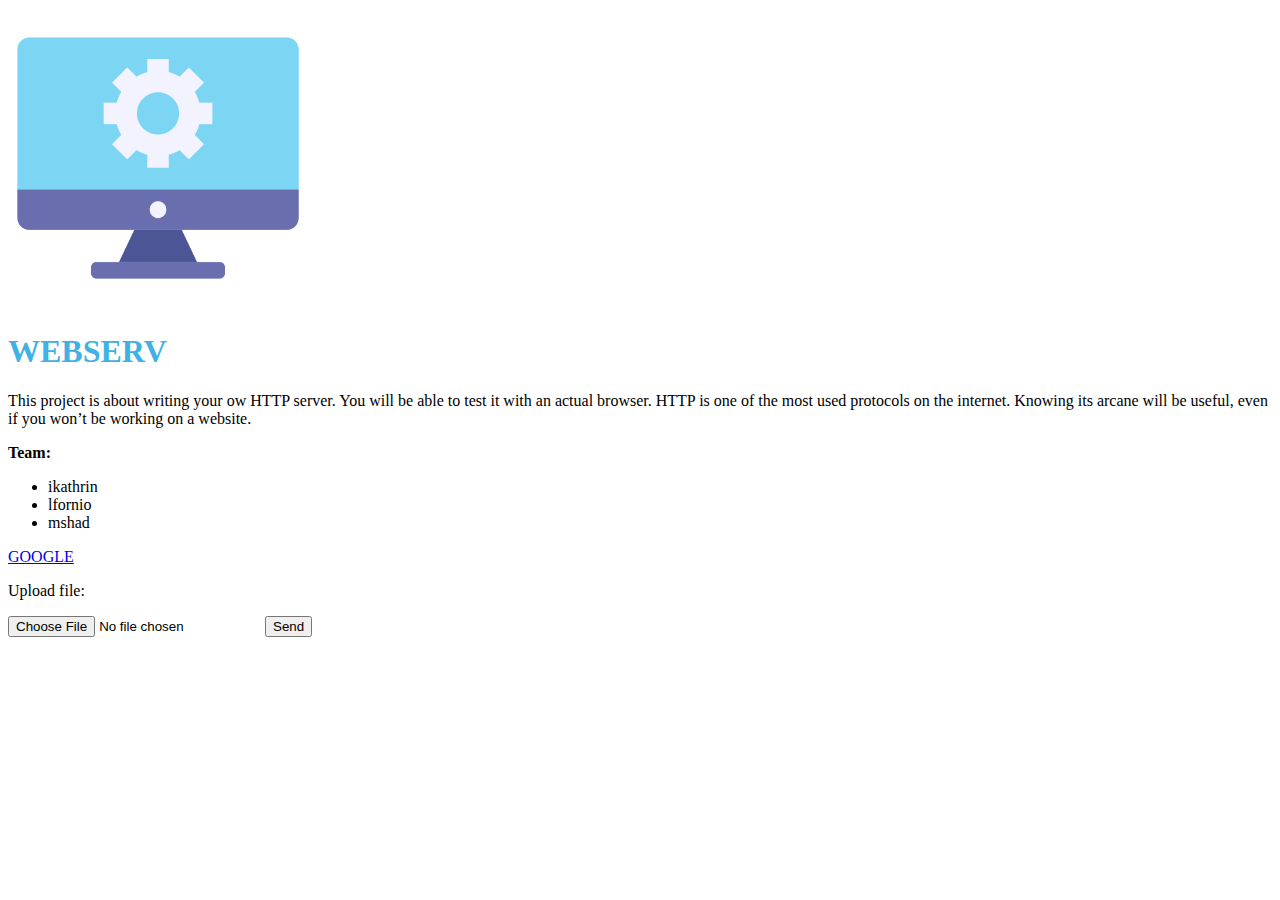
<file: html_data/index.html>
<!DOCTYPE html>
<html lang="en">

<head>
    <meta charset="UTF-8">
    <meta http-equiv="X-UA-Compatible" content="IE=edge">
    <meta name="viewport" content="width=device-width, initial-scale=1.0">
    <title>WEBSERV</title>
    <link rel="shortcut icon" href="../icons/favicon.png" type="image/png">
</head>

<body>
    <header>
        <img src="assets/images/settings.png" width="300" alt="logo">
        <h1><span style="color: #40b1e5">WEBSERV</span></h1>
    </header>
    <main>
        <p>This project is about writing your ow HTTP server.
            You will be able to test it with an actual browser.
            HTTP is one of the most used protocols on the internet.
            Knowing its arcane will be useful, even if you won’t be working on a website.</p>
        <div>
            <p><b>Team:</b></p>
            <ul>
                <li>ikathrin</li>
                <li>lfornio</li>
                <li>mshad</li>
            </ul>
        </div>
        <div>
            <a href="https://www.google.ru/">GOOGLE</a>
        </div>
        <div>
            <form action="/uploads" enctype="multipart/form-data" method="post">
                <p>Upload file:</p>
                <p><input type="file">
                    <input type="submit" value="Send">
                </p>
            </form>
        </div>
    </main>
</body>

</html>
</file>
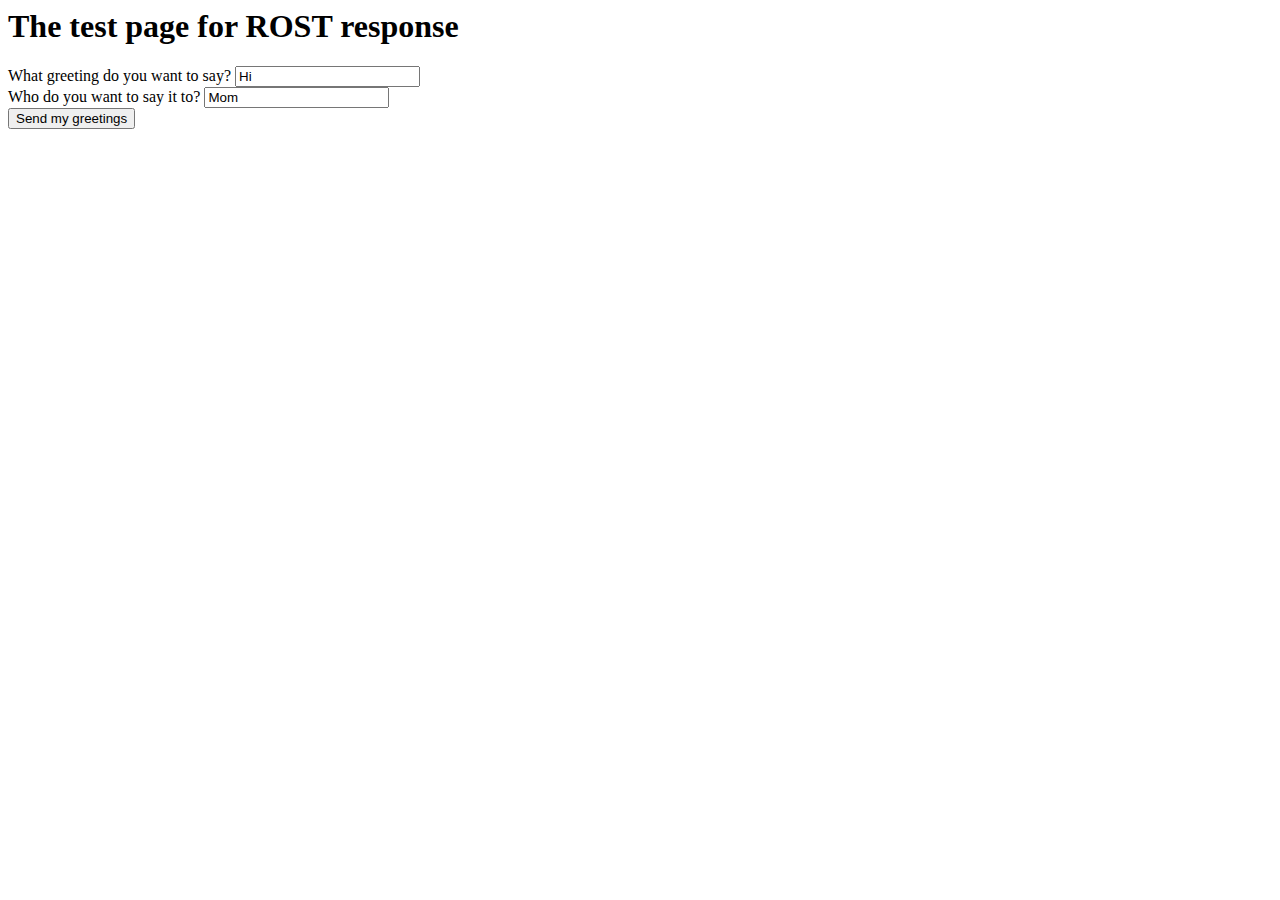
<file: html_data/post.html>
<html>
<head>
    <title>Hi!!</title>
</head>
<body>
<H1>The test page for ROST response</H1>

<form action="/" method="post">
    <div>
        <label for="say">What greeting do you want to say?</label>
        <input name="say" id="say" value="Hi">
    </div>
    <div>
        <label for="to">Who do you want to say it to?</label>
        <input name="to" id="to" value="Mom">
    </div>
    <div>
        <button>Send my greetings</button>
    </div>
</form>

<!--<form action="/files/a" method="POST">-->
<!--    <input type="hidden" name="_method" value="DELETE">-->
<!--    <input type="submit" value="delete">-->
<!--</form>-->

</body>
</html>
</file>
